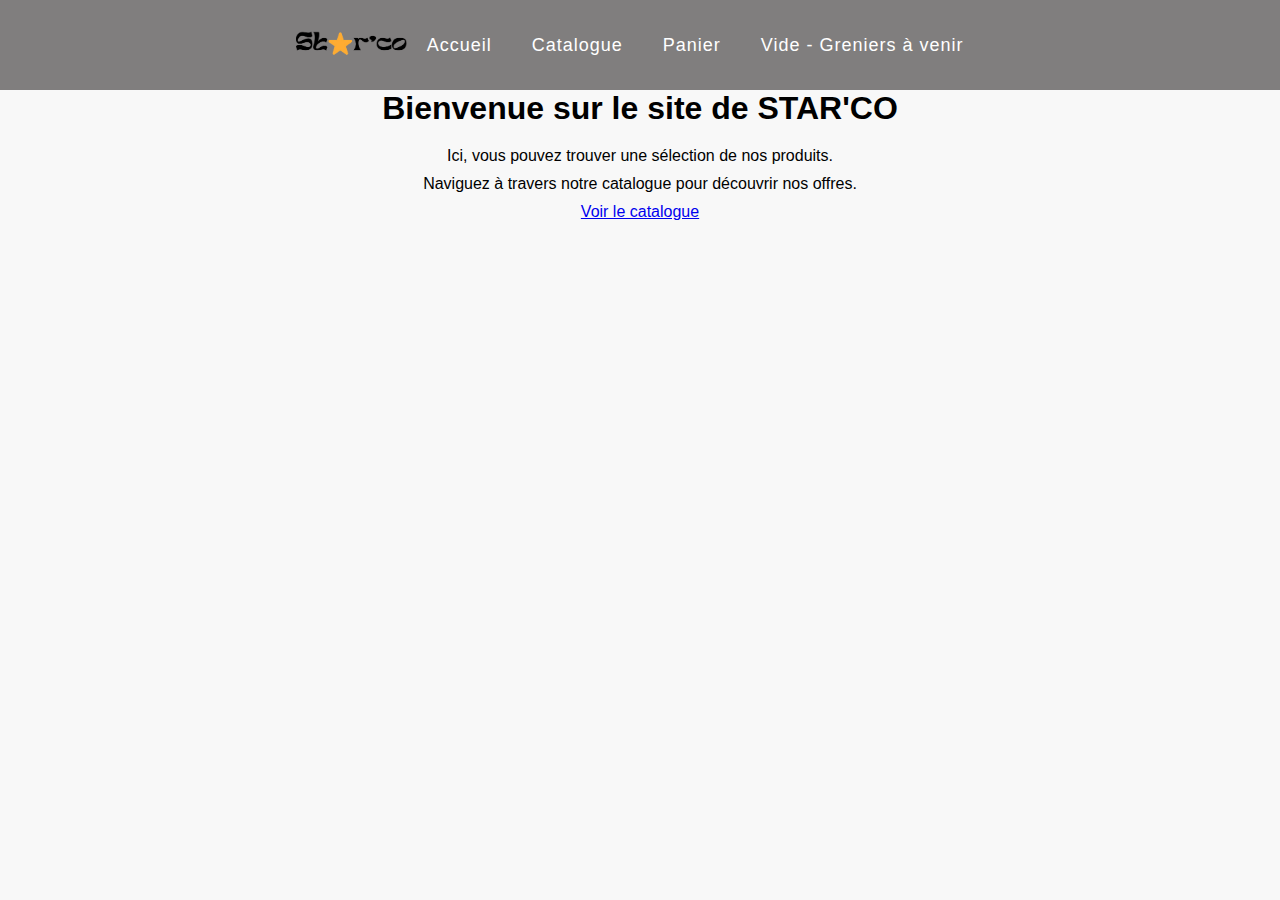
<file: index.html>
<!DOCTYPE html>
<html lang="en">
    <head>
        <meta charset="UTF-8">
        <meta name="viewport" content="width=device-width, initial-scale=1.0">
        <title>Accueil - STAR AND CO</title>
        <link rel="stylesheet" href="styles.css">
        <style>
            /* Style général */
            body {
                font-family: Arial, sans-serif;
                background-color: #f8f8f8;
                text-align: center;
            }
            h1 {
                text-align: center;
                margin-bottom: 20px;
            }
    
            p {
                margin-bottom: 10px;
            }
    
            bouton1 {
                display: inline-block;
                text-align: center;
                padding: 10px 20px;
                background-color: #007bff;
                color: #fff;
                text-decoration: none;
                border-radius: 5px;
            }
    
            bouton1:hover {
                background-color: #0056b3;
            }
            
        </style>
    </head>
    <body>
        <!-- Bandeau en haut de la page -->
        <div id="bandeau">
            <img src="./src/starandco2.png" alt="starandcologo" height="70">
            <a href="index.html">Accueil</a>
            <a href="catalogue.html">Catalogue</a>
            <a href="panier.html">Panier</a>
            <a href="videgreniers.html">Vide - Greniers à venir</a>
        </div>
    </head>
<body>
    <h1>Bienvenue sur le site de STAR'CO</h1>
    <p>Ici, vous pouvez trouver une sélection de nos produits.</p>
    <p>Naviguez à travers notre catalogue pour découvrir nos offres.</p>
    <a href="catalogue.html">Voir le catalogue</a>
</body>
</html>
</file>
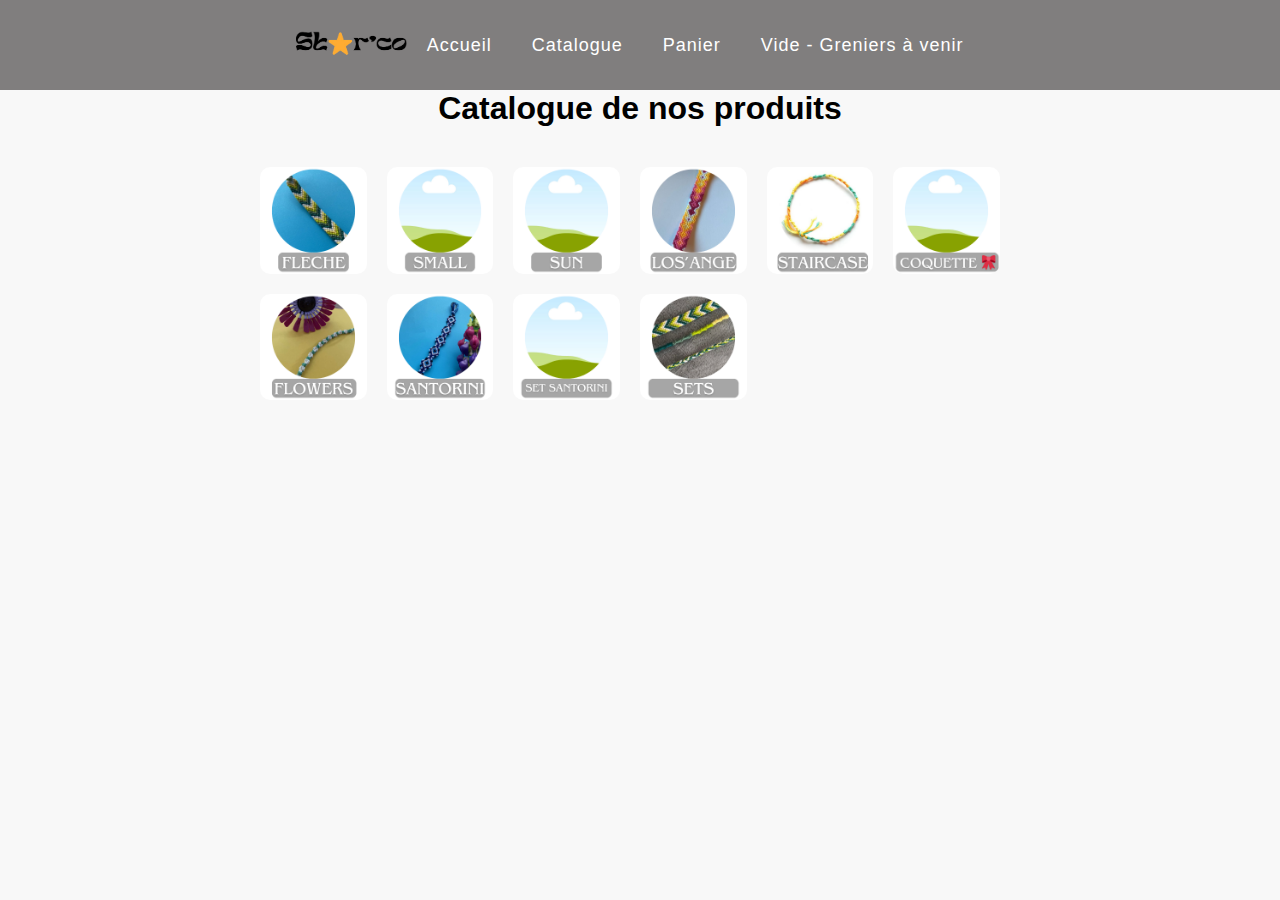
<file: catalogue.html>
<!DOCTYPE html>
<html lang="en">
<head>
    <meta charset="UTF-8">
    <meta name="viewport" content="width=device-width, initial-scale=1.0">
    <title>Catalogue - STAR AND CO</title>
    <link rel="stylesheet" href="styles.css">
</head>
<body>
    <!-- Bandeau en haut de la page -->
    <div id="bandeau">
        <img src="./src/starandco2.png" alt="starandcologo" height="70">
        <a href="index.html">Accueil</a>
        <a href="catalogue.html">Catalogue</a>
        <a href="panier.html">Panier</a>
        <a href="videgreniers.html">Vide - Greniers à venir</a>
    </div>

    <h1>Catalogue de nos produits</h1>

    <div class="contenu-page">
        <div class="article">
            <a href="flèche.html">
                <img src="./src/1.png" alt="fleche" width="200">
            </a>
        </div>
            <div class="article">
                <a href="small.html">
                    <img src="./src/2.png" alt="small" width="200">
                </a>
            </div>
            <div class="article">
                <a href="sun.html">
                    <img src="./src/3.png" alt="sun" width="200">
                 </a>
            </div>
            <div class="article">
                <a href="los'ange.html">
                    <img src="./src/4.png" alt="Los'ange" width="200">
                    </a>
            </div>
            <div class="article">
                <a href="staircase.html">
                    <img src="./src/5.png" alt="Staircase" width="200">
                    </a>
            </div>
            <div class="article">
                <a href="coquette.html">
                    <img src="./src/6.png" alt="Coquette" width="200">
                    </a>
            </div>
            <div class="article">
                <a href="flowers.html">
                    <img src="./src/7.png" alt="Flowers" width="200">
                    </a>
            </div>
            <div class="article">
                <a href="santorini.html">
                    <img src="./src/8.png" alt="MAUVAIS OEIL" width="200">
                </a>
            </div>
            <div class="article">
                <a href="setsantorini.html">
                    <img src="./src/9.png" alt="SETS MAUVAIS OEIL" width="200">
                </a>
            </div>
            <div class="article">
                <a href="sets.html">
                    <img src="./src/10.png" alt="SETS" width="200">
                </a>
            </div>
    

        <!-- Ajoutez d'autres articles avec des images et des boutons -->
    </div>
</body>
</html>
</file>
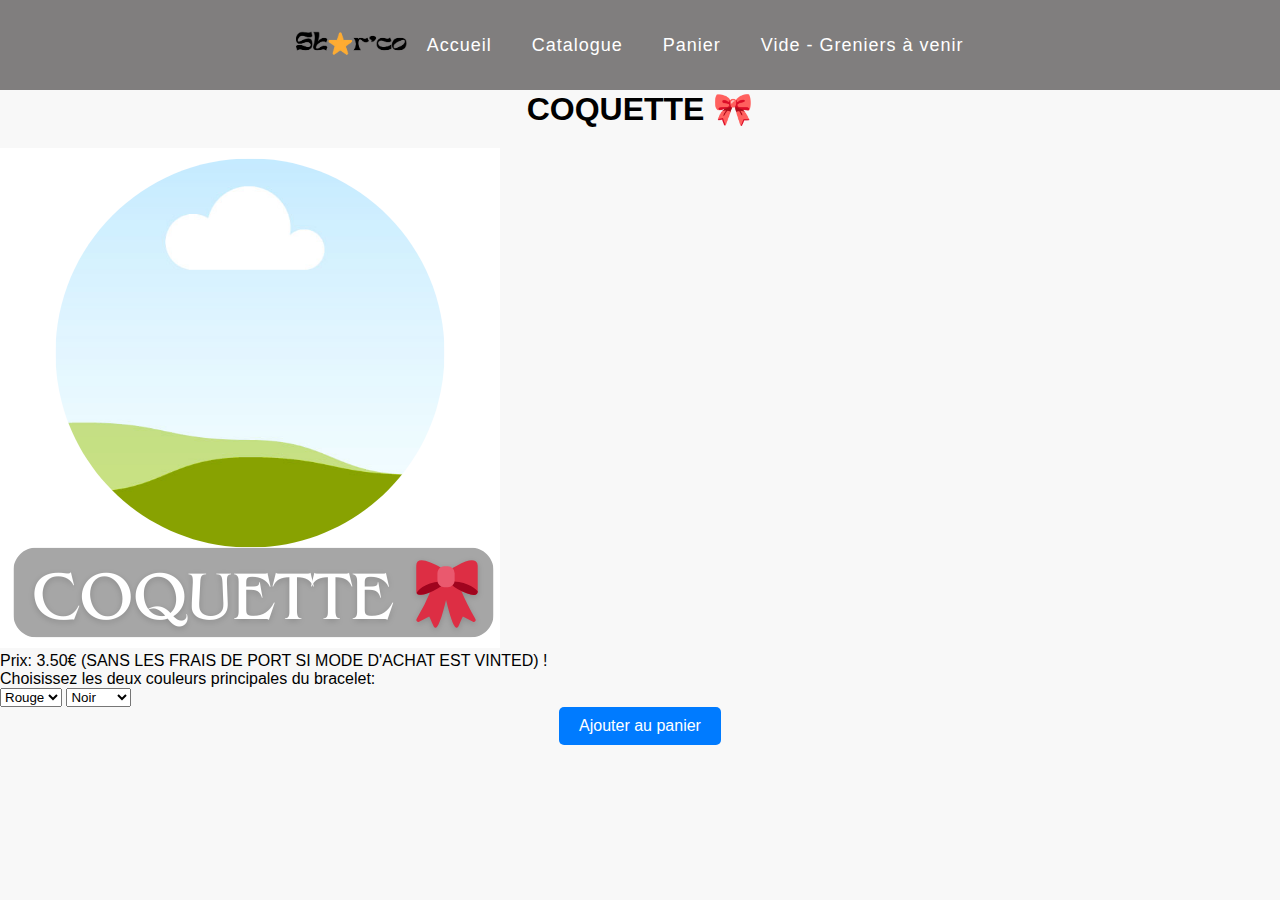
<file: coquette.html>
<!DOCTYPE html>
<html lang="fr">
<head>
    <meta charset="UTF-8">
    <meta name="viewport" content="width=device-width, initial-scale=1.0">
    <title>ARTICLE - STAR AND CO</title>
    <link rel="stylesheet" href="styles.css">
</head>
<body>
    <!-- Bandeau en haut de la page -->
    <div id="bandeau">
        <img src="./src/starandco2.png" alt="starandcologo" height="70">
        <a href="./index.html">Accueil</a>
        <a href="catalogue.html">Catalogue</a>
        <a href="panier.html">Panier</a>
        <a href="videgreniers.html">Vide - Greniers à venir</a>
    </div>

    <h1>COQUETTE 🎀</h1>
    <img src="./src/6.png" alt="Image de l'article 1">
    <p>Prix: 3.50€ (SANS LES FRAIS DE PORT SI MODE D'ACHAT EST VINTED) !</p>
    <p>Choisissez les deux couleurs principales du bracelet:</p>
    <select id="select-color">
        <option value="red">Rouge</option>
        <option value="blue">Bleu</option>
        <option value="green">Vert</option>
        <option value="yellow">Jaune</option>
    </select>
    <select id="select-color2">
        <option value="black">Noir</option>
        <option value="white">Blanc</option>
        <option value="gray">Gris</option>
        <option value="brown">Marron</option>
    </select>

    <button onclick="ajouterAuPanier('COQUETTE 🎀', 3.50)">Ajouter au panier</button>

    <script>
        function ajouterAuPanier(nomArticle, prixArticle) {
            var couleur1 = document.getElementById("select-color").value;
            var couleur2 = document.getElementById("select-color2").value;
            var article = { nom: nomArticle, prix: prixArticle, couleur: [couleur1, couleur2] };
            var panier = JSON.parse(localStorage.getItem("panier")) || [];
            panier.push(article);
            localStorage.setItem("panier", JSON.stringify(panier));
            alert("Article ajouté au panier !");
        }
    </script>
</body>
</html>
</file>
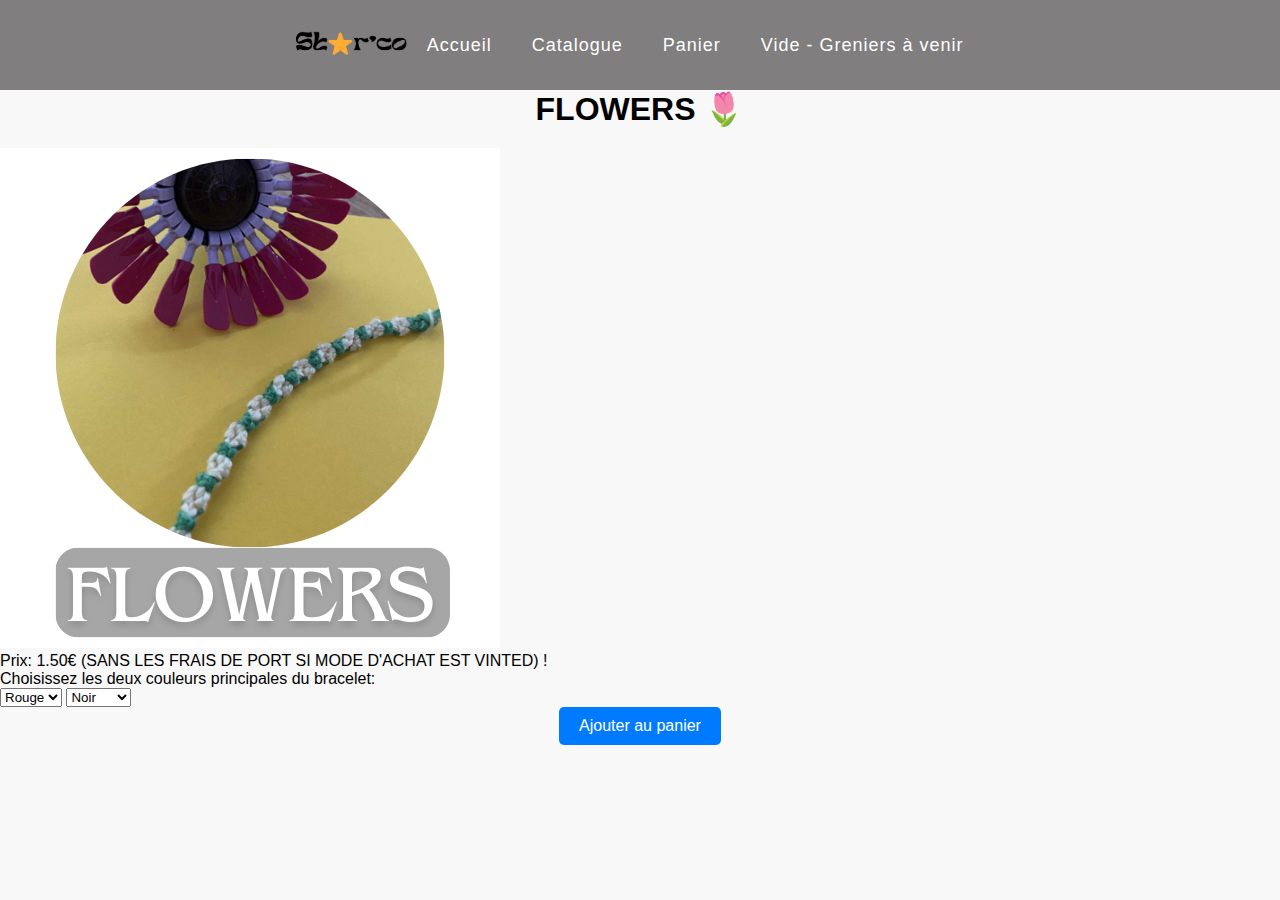
<file: flowers.html>
<!DOCTYPE html>
<html lang="fr">
<head>
    <meta charset="UTF-8">
    <meta name="viewport" content="width=device-width, initial-scale=1.0">
    <title>ARTICLE - STAR AND CO</title>
    <link rel="stylesheet" href="styles.css">
</head>
<body>
    <!-- Bandeau en haut de la page -->
    <div id="bandeau">
        <img src="./src/starandco2.png" alt="starandcologo" height="70">
        <a href="index.html">Accueil</a>
        <a href="catalogue.html">Catalogue</a>
        <a href="panier.html">Panier</a>
        <a href="videgreniers.html">Vide - Greniers à venir</a>
    </div>

    <h1>FLOWERS 🌷</h1>
    <img src="./src/7.png" alt="Image de l'article 1">
    <p>Prix: 1.50€ (SANS LES FRAIS DE PORT SI MODE D'ACHAT EST VINTED) !</p>
    <p>Choisissez les deux couleurs principales du bracelet:</p>
    <select id="select-color">
        <option value="red">Rouge</option>
        <option value="blue">Bleu</option>
        <option value="green">Vert</option>
        <option value="yellow">Jaune</option>
    </select>
    <select id="select-color2">
        <option value="black">Noir</option>
        <option value="white">Blanc</option>
        <option value="gray">Gris</option>
        <option value="brown">Marron</option>
    </select>
    <button onclick="ajouterAuPanier('FLOWERS 🌷', 1.50)">Ajouter au panier</button>

    <script>
        function ajouterAuPanier(nomArticle, prixArticle) {
            var couleur1 = document.getElementById("select-color").value;
            var couleur2 = document.getElementById("select-color2").value;
            var article = { nom: nomArticle, prix: prixArticle, couleur: [couleur1, couleur2] };
            var panier = JSON.parse(localStorage.getItem("panier")) || [];
            panier.push(article);
            localStorage.setItem("panier", JSON.stringify(panier));
            alert("Article ajouté au panier !");
        }
    </script>
</body>
</html>
</file>
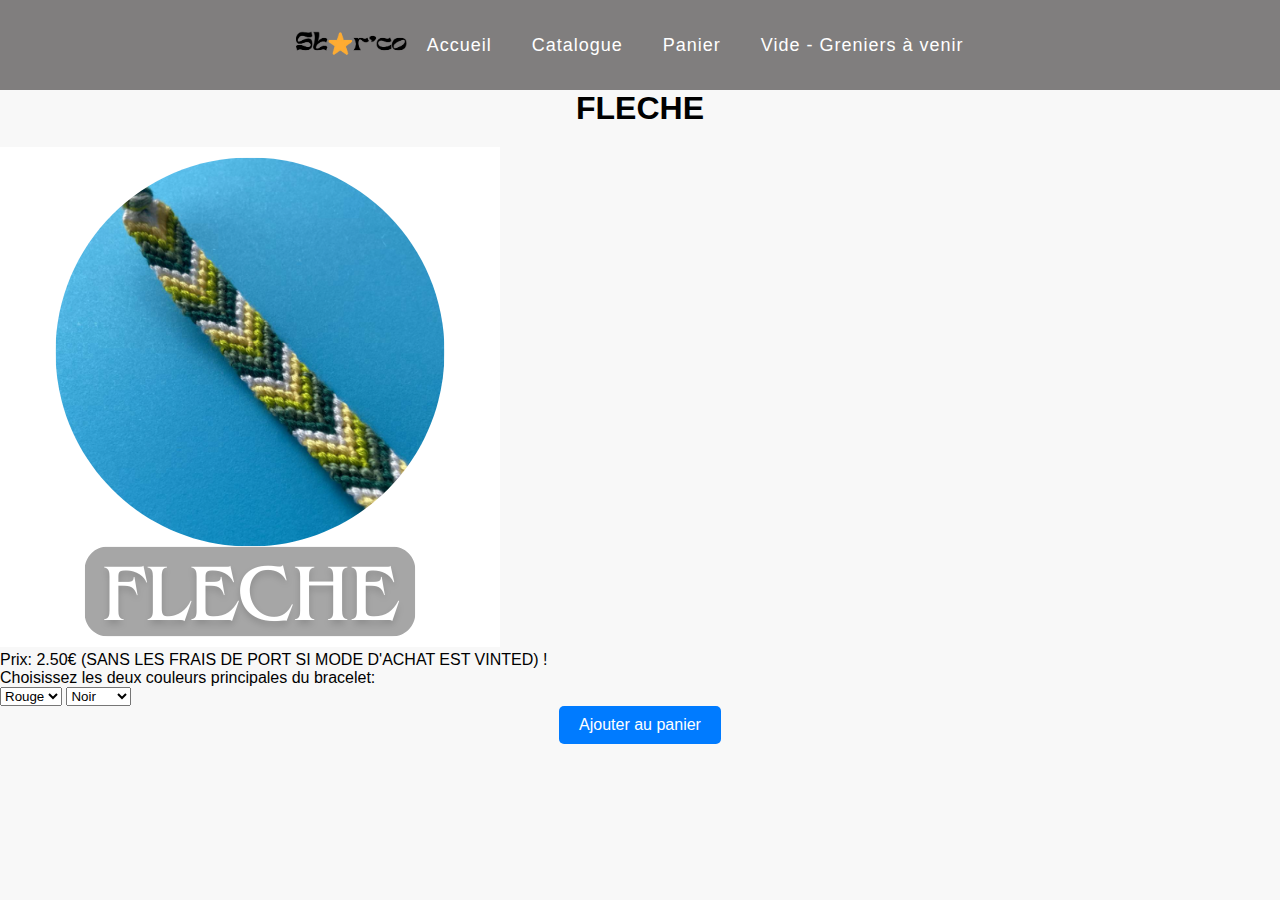
<file: flèche.html>
<!DOCTYPE html>
<html lang="fr">
<head>
    <meta charset="UTF-8">
    <meta name="viewport" content="width=device-width, initial-scale=1.0">
    <title>ARTICLE - STAR AND CO</title>
    <link rel="stylesheet" href="styles.css">
</head>
<body>
    <!-- Bandeau en haut de la page -->
    <div id="bandeau">
        <img src="./src/starandco2.png" alt="starandcologo" height="70">
        <a href="index.html">Accueil</a>
        <a href="catalogue.html">Catalogue</a>
        <a href="panier.html">Panier</a>
        <a href="videgreniers.html">Vide - Greniers à venir</a>
    </div>

    <h1>FLECHE</h1>
    <img src="./src/1.png" alt="Image de l'article 1">
    <p>Prix: 2.50€ (SANS LES FRAIS DE PORT SI MODE D'ACHAT EST VINTED) !</p>
    <p>Choisissez les deux couleurs principales du bracelet:</p>
    <select id="select-color">
        <option value="red">Rouge</option>
        <option value="blue">Bleu</option>
        <option value="green">Vert</option>
        <option value="yellow">Jaune</option>
    </select>
    <select id="select-color2">
        <option value="black">Noir</option>
        <option value="white">Blanc</option>
        <option value="gray">Gris</option>
        <option value="brown">Marron</option>
    </select>
    <button onclick="ajouterAuPanier('FLECHE', 2.50)">Ajouter au panier</button>

    <script>
        function ajouterAuPanier(nomArticle, prixArticle) {
            var couleur1 = document.getElementById("select-color").value;
            var couleur2 = document.getElementById("select-color2").value;
            var article = { nom: nomArticle, prix: prixArticle, couleur: [couleur1, couleur2] };
            var panier = JSON.parse(localStorage.getItem("panier")) || [];
            panier.push(article);
            localStorage.setItem("panier", JSON.stringify(panier));
            alert("Article ajouté au panier !");
        }
    </script>
</body>
</html>
</file>
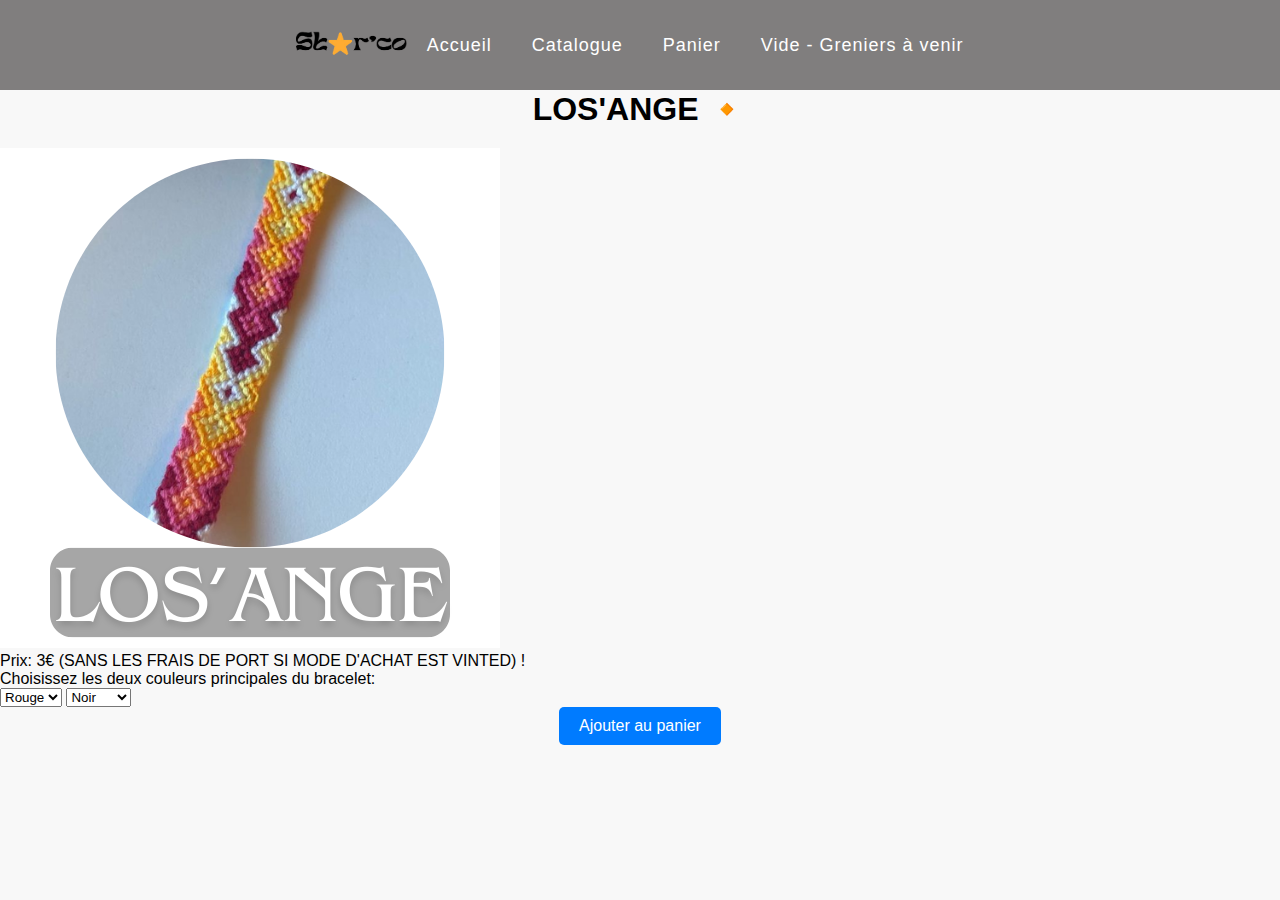
<file: los'ange.html>
<!DOCTYPE html>
<html lang="fr">
<head>
    <meta charset="UTF-8">
    <meta name="viewport" content="width=device-width, initial-scale=1.0">
    <title>ARTICLE - STAR AND CO</title>
    <link rel="stylesheet" href="styles.css">
</head>
<body>
    <!-- Bandeau en haut de la page -->
    <div id="bandeau">
        <img src="./src/starandco2.png" alt="starandcologo" height="70">
        <a href="index.html">Accueil</a>
        <a href="catalogue.html">Catalogue</a>
        <a href="panier.html">Panier</a>
        <a href="videgreniers.html">Vide - Greniers à venir</a>
    </div>

    <h1>LOS'ANGE 🔸</h1>
    <img src="./src/4.png" alt="Image de l'article 1">
    <p>Prix: 3€ (SANS LES FRAIS DE PORT SI MODE D'ACHAT EST VINTED) !</p>
    <p>Choisissez les deux couleurs principales du bracelet:</p>
    <select id="select-color">
        <option value="red">Rouge</option>
        <option value="blue">Bleu</option>
        <option value="green">Vert</option>
        <option value="yellow">Jaune</option>
    </select>
    <select id="select-color2">
        <option value="black">Noir</option>
        <option value="white">Blanc</option>
        <option value="gray">Gris</option>
        <option value="brown">Marron</option>
    </select>
    <button onclick="ajouterAuPanier('LOS\'ANGE 🔸', 3)">Ajouter au panier</button>

    <script>
        function ajouterAuPanier(nomArticle, prixArticle) {
            var couleur1 = document.getElementById("select-color").value;
            var couleur2 = document.getElementById("select-color2").value;
            var article = { nom: nomArticle, prix: prixArticle, couleur: [couleur1, couleur2] };
            var panier = JSON.parse(localStorage.getItem("panier")) || [];
            panier.push(article);
            localStorage.setItem("panier", JSON.stringify(panier));
            alert("Article ajouté au panier !");
        }
    </script>
</body>
</html>
</file>
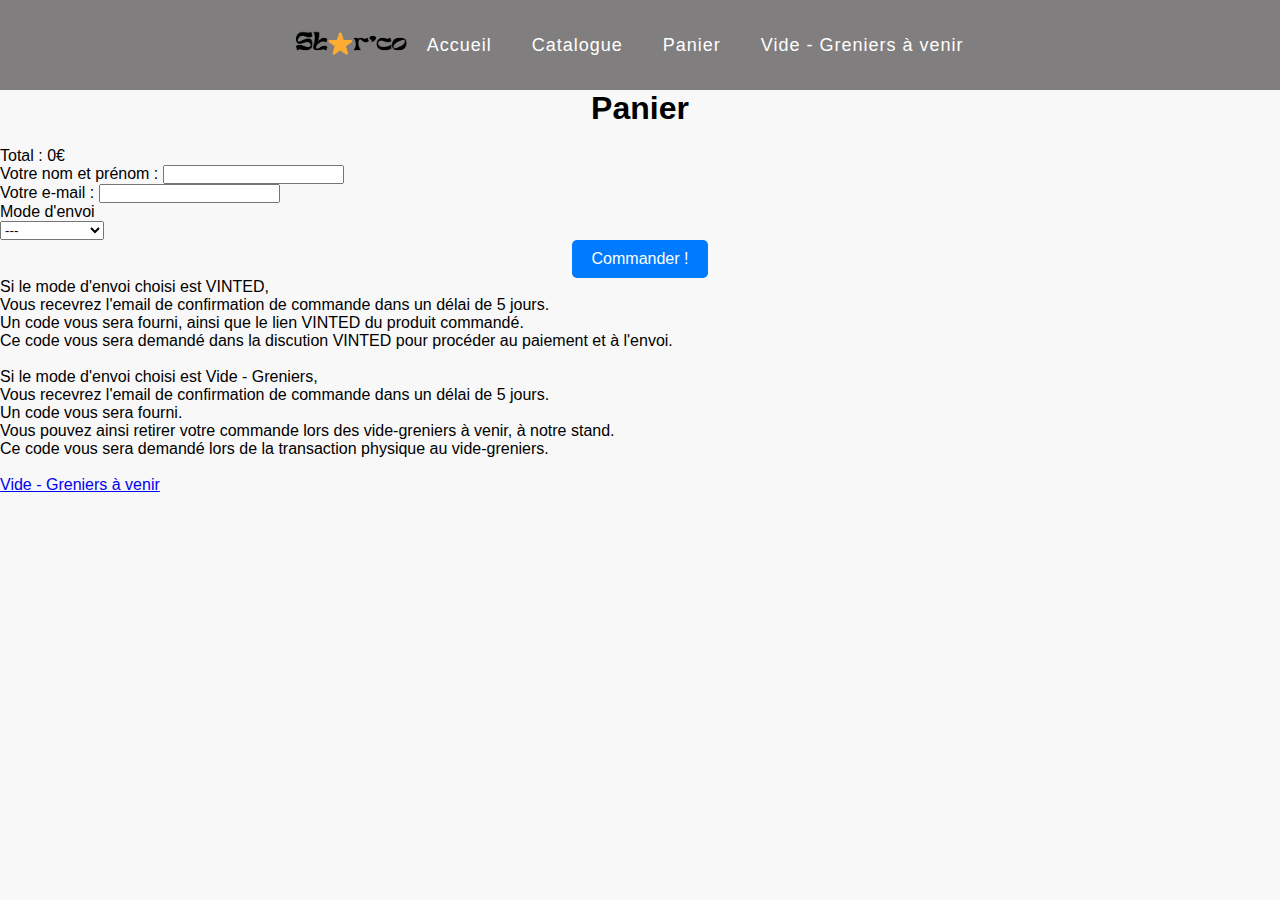
<file: panier.html>
<!DOCTYPE html>
<html lang="en">
<head>
    <meta charset="UTF-8">
    <meta name="viewport" content="width=device-width, initial-scale=1.0">
    <title>Panier - STAR AND CO</title>
    <link rel="stylesheet" href="styles.css">
</head>
<body>
    <!-- Bandeau en haut de la page -->
    <div id="bandeau">
        <img src="./src/starandco2.png" alt="starandcologo" height="70">
        <a href="index.html">Accueil</a>
        <a href="catalogue.html">Catalogue</a>
        <a href="panier.html">Panier</a>
        <a href="videgreniers.html">Vide - Greniers à venir</a>
    </div>

    <h1>Panier</h1>
    <div id="panier-content"></div>
    <div id="total">Total : <span id="total-price">0€</span></div>
    <form id="commande-form">
        <label for="nom">Votre nom et prénom :</label>
        <input type="text" id="nom" name="nom" required> <!-- Champ nom/prénom avec attribut required -->
        <br>
        <label for="email">Votre e-mail :</label>
        <input type="email" id="email" name="email" required> <!-- Champ email avec attribut required -->

        <br>

        <p>Mode d'envoi</p>
        <select id="choix-site">
            <option value="-">---</option>
            <option value="vinted">Vinted</option>
            <option value="vide-greniers">Vide-Greniers</option>
        </select>

        <button type="submit" onclick="passerCommande(event)">Commander !</button>

        <p>Si le mode d'envoi choisi est VINTED,</p>
        <p>Vous recevrez l'email de confirmation de commande dans un délai de 5 jours. </p>
        <p>Un code vous sera fourni, ainsi que le lien VINTED du produit commandé. </p>
        <p>Ce code vous sera demandé dans la discution VINTED pour procéder au paiement et à l'envoi. </p>
        <br>
        <p>Si le mode d'envoi choisi est Vide - Greniers,</p>
        <p>Vous recevrez l'email de confirmation de commande dans un délai de 5 jours. </p>
        <p>Un code vous sera fourni. </p>
        <p>Vous pouvez ainsi retirer votre commande lors des vide-greniers à venir, à notre stand. </p>
        <p>Ce code vous sera demandé lors de la transaction physique au vide-greniers.</p>
        <br>
        <a href="videgreniers.html">Vide - Greniers à venir</a>
        
    </form>

    <script src="https://cdn.emailjs.com/dist/email.min.js"></script>
    <script>
        (function(){
            emailjs.init("ti_tbWUHJIB4qklRd");
        })();

        function genererCode() {
            var code = '';
            var caracteres = 'ABCDEFGHIJKLMNOPQRSTUVWXYZ';
            var longueur = 6;
            for (var i = 0; i < longueur; i++) {
                code += caracteres.charAt(Math.floor(Math.random() * caracteres.length));
            }
            return code;
        }

        function afficherPanier() {
            var panier = JSON.parse(localStorage.getItem("panier")) || [];
            var panierContent = document.getElementById("panier-content");
            var total = 0; // Initialisation du total
            panierContent.innerHTML = "";
            panier.forEach(function(article, index) {
                var articleDiv = document.createElement("div");
                articleDiv.innerHTML = "<h2>" + article.nom + "</h2>" +
                                       "<p>Couleur: " + article.couleur + "</p>" +
                                       "<p>Prix: " + article.prix + "€</p>" +
                                       "<button onclick='supprimerArticle(" + index + ")'>Supprimer</button>"; // Ajout du bouton Supprimer avec l'appel à la fonction supprimerArticle
                panierContent.appendChild(articleDiv);
                total += article.prix; // Ajout du prix de l'article au total
            });
            document.getElementById("total-price").textContent = total + "€"; // Affichage du total dans le HTML
            return total; // Retourne le total du panier
        }

        function supprimerArticle(index) {
            var panier = JSON.parse(localStorage.getItem("panier")) || [];
            panier.splice(index, 1); // Supprime l'article du panier
            localStorage.setItem("panier", JSON.stringify(panier)); // Met à jour le panier dans le localStorage
            afficherPanier(); // Réaffiche le panier avec l'article supprimé
        }

        function passerCommande(event) {
            event.preventDefault(); // Empêche le comportement par défaut du formulaire
            var nom = document.getElementById("nom").value.trim(); // Récupère la valeur du nom (et supprime les espaces vides)
            var email = document.getElementById("email").value.trim(); // Récupère la valeur de l'email (et supprime les espaces vides)
            
            if (!nom || !email) { // Vérifie si les champs nom et email sont vides
                alert("Veuillez remplir tous les champs obligatoires."); // Affiche une alerte si les champs sont vides
                return; // Arrête l'exécution de la fonction
            }
            
            var panier = JSON.parse(localStorage.getItem("panier")) || [];
            var contenuCommande = "Contenu de la commande :\n\n";
            var total = afficherPanier(); // Calcul du total du panier
            panier.forEach(function(article) {
                contenuCommande += "Nom: " + article.nom + "\n";
                contenuCommande += "Couleur: " + article.couleur + "\n";
                contenuCommande += "Prix: " + article.prix + "€\n\n";
            });

            var site = document.getElementById("choix-site").value; // Récupère la valeur du site choisi
            var code = genererCode(); // Génère le code aléatoire

            contenuCommande += "Nom et prénom : " + nom + "\n";
            contenuCommande += "E-mail d'envoi' : " + email + "\n";
            contenuCommande += "Mode d'envoi : " + site + "\n"; // Ajout du mode choisi
            contenuCommande += "Code de commande : " + code + "\n"; // Ajout du code de commande
            contenuCommande += "Total du panier : " + total + "€\n"; // Ajout du total du panier

            var params = {
                to_email: "starsandco@laposte.net", // Envoie également à l'adresse spécifiée dans le champ email
                subject: "Nouvelle commande sur votre site",
                message: contenuCommande
            };

            emailjs.send("service_ybpeptj", "template_6lhf8c2", params)
                .then(function(response) {
                    alert("Votre commande a été envoyée avec succès !");
                    localStorage.removeItem("panier");
                    afficherPanier();
                }, function(error) {
                    console.log("Erreur lors de l'envoi de l'e-mail :", error);
                    alert("Une erreur s'est produite lors de l'envoi de la commande. Veuillez réessayer.");
                });
        }

        afficherPanier(); // Appel pour afficher le contenu du panier lors du chargement de la page
    </script>
</body>
</html>
</file>
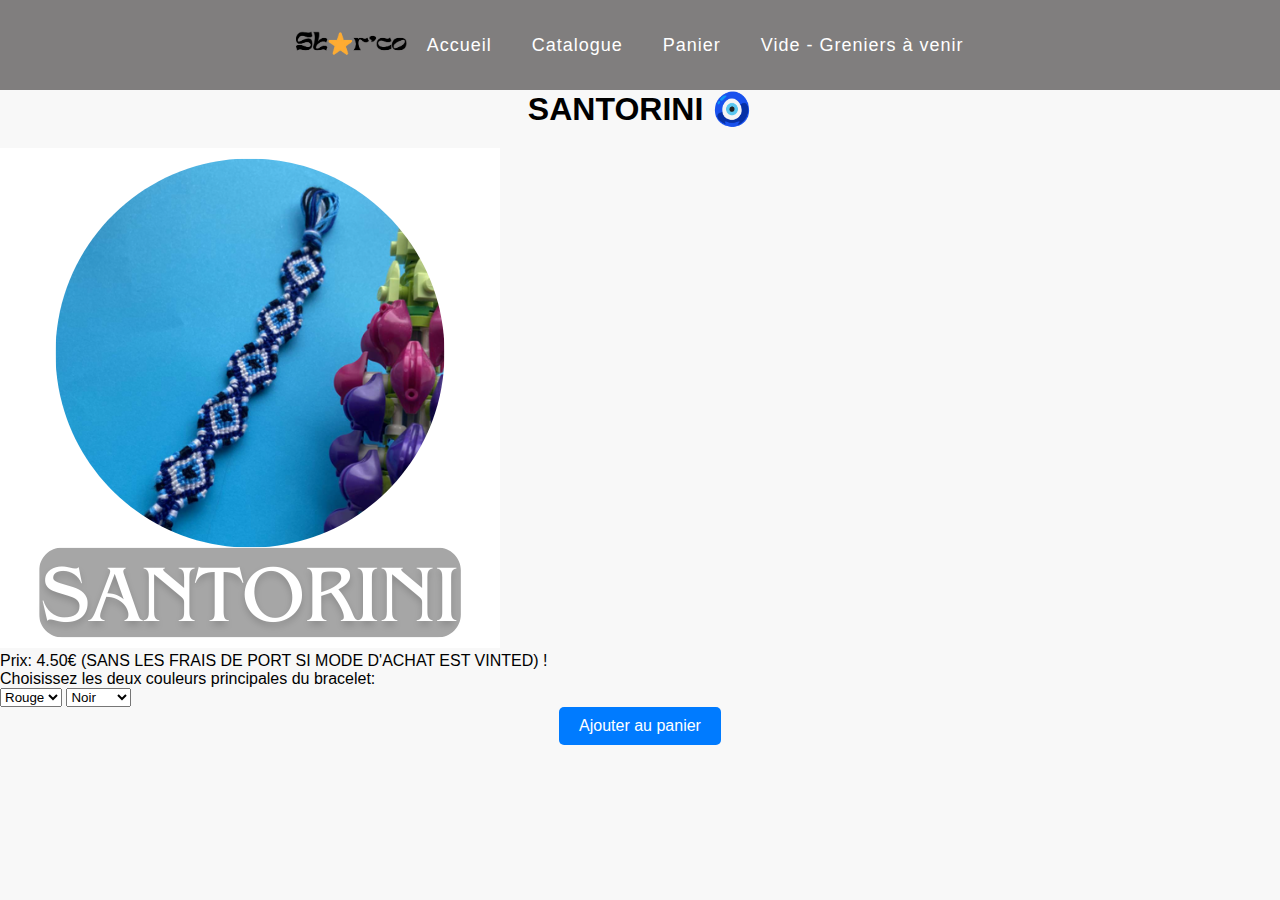
<file: santorini.html>
<!DOCTYPE html>
<html lang="fr">
<head>
    <meta charset="UTF-8">
    <meta name="viewport" content="width=device-width, initial-scale=1.0">
    <title>ARTICLE - STAR AND CO</title>
    <link rel="stylesheet" href="styles.css">
</head>
<body>
    <!-- Bandeau en haut de la page -->
    <div id="bandeau">
        <img src="./src/starandco2.png" alt="starandcologo" height="70">
        <a href="index.html">Accueil</a>
        <a href="catalogue.html">Catalogue</a>
        <a href="panier.html">Panier</a>
        <a href="videgreniers.html">Vide - Greniers à venir</a>
    </div>

    <h1>SANTORINI 🧿</h1>
    <img src="./src/8.png" alt="Image de l'article 1">
    <p>Prix: 4.50€ (SANS LES FRAIS DE PORT SI MODE D'ACHAT EST VINTED) !</p>
    <p>Choisissez les deux couleurs principales du bracelet:</p>
    <select id="select-color">
        <option value="red">Rouge</option>
        <option value="blue">Bleu</option>
        <option value="green">Vert</option>
        <option value="yellow">Jaune</option>
    </select>
    <select id="select-color2">
        <option value="black">Noir</option>
        <option value="white">Blanc</option>
        <option value="gray">Gris</option>
        <option value="brown">Marron</option>
    </select>
    <button onclick="ajouterAuPanier('SANTORINI 🧿', 4.50)">Ajouter au panier</button>

    <script>
        function ajouterAuPanier(nomArticle, prixArticle) {
            var couleur1 = document.getElementById("select-color").value;
            var couleur2 = document.getElementById("select-color2").value;
            var article = { nom: nomArticle, prix: prixArticle, couleur: [couleur1, couleur2] };
            var panier = JSON.parse(localStorage.getItem("panier")) || [];
            panier.push(article);
            localStorage.setItem("panier", JSON.stringify(panier));
            alert("Article ajouté au panier !");
        }
    </script>
</body>
</html>
</file>
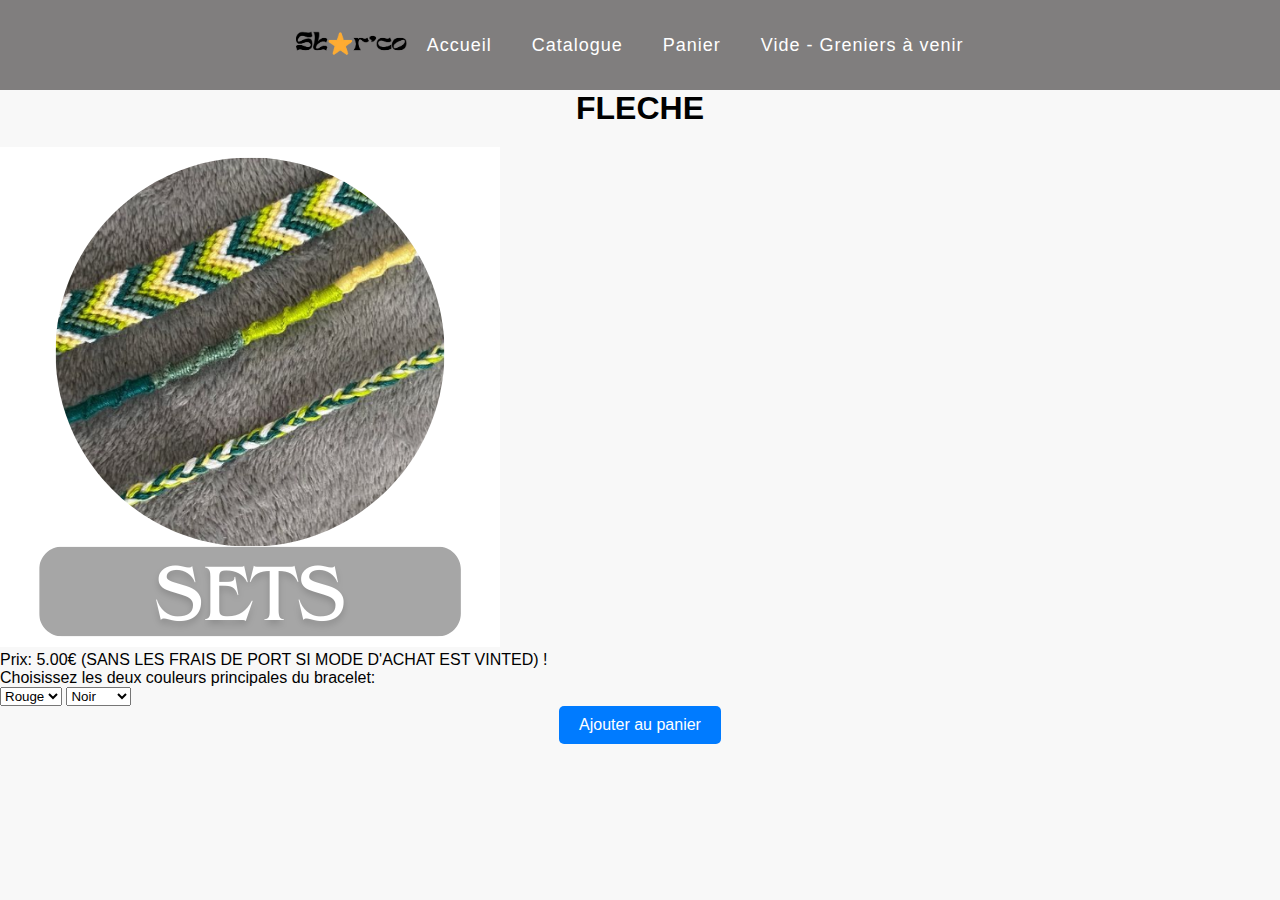
<file: sets.html>
<!DOCTYPE html>
<html lang="fr">
<head>
    <meta charset="UTF-8">
    <meta name="viewport" content="width=device-width, initial-scale=1.0">
    <title>ARTICLE - STAR AND CO</title>
    <link rel="stylesheet" href="styles.css">
</head>
<body>
    <!-- Bandeau en haut de la page -->
    <div id="bandeau">
        <img src="./src/starandco2.png" alt="starandcologo" height="70">
        <a href="index.html">Accueil</a>
        <a href="catalogue.html">Catalogue</a>
        <a href="panier.html">Panier</a>
        <a href="videgreniers.html">Vide - Greniers à venir</a>
    </div>

    <h1>FLECHE</h1>
    <img src="./src/10.png" alt="Image de l'article 1">
    <p>Prix: 5.00€ (SANS LES FRAIS DE PORT SI MODE D'ACHAT EST VINTED) !</p>
    <p>Choisissez les deux couleurs principales du bracelet:</p>
    <select id="select-color">
        <option value="red">Rouge</option>
        <option value="blue">Bleu</option>
        <option value="green">Vert</option>
        <option value="yellow">Jaune</option>
    </select>
    <select id="select-color2">
        <option value="black">Noir</option>
        <option value="white">Blanc</option>
        <option value="gray">Gris</option>
        <option value="brown">Marron</option>
    </select>
    <button onclick="ajouterAuPanier('SETS', 5)">Ajouter au panier</button>

    <script>
        function ajouterAuPanier(nomArticle, prixArticle) {
            var couleur1 = document.getElementById("select-color").value;
            var couleur2 = document.getElementById("select-color2").value;
            var article = { nom: nomArticle, prix: prixArticle, couleur: [couleur1, couleur2] };
            var panier = JSON.parse(localStorage.getItem("panier")) || [];
            panier.push(article);
            localStorage.setItem("panier", JSON.stringify(panier));
            alert("Article ajouté au panier !");
        }
    </script>
</body>
</html>
</file>
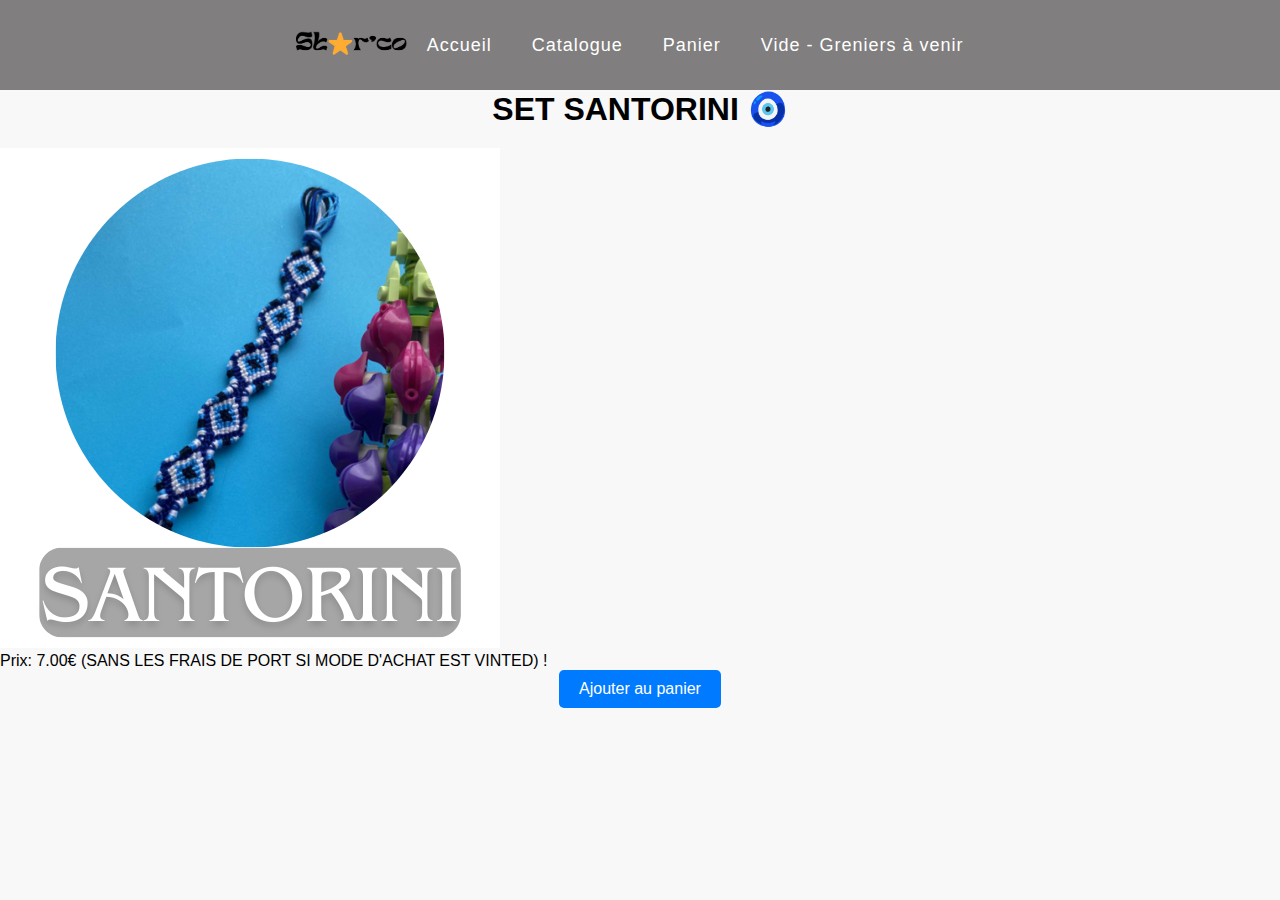
<file: setsantorini.html>
<!DOCTYPE html>
<html lang="fr">
<head>
    <meta charset="UTF-8">
    <meta name="viewport" content="width=device-width, initial-scale=1.0">
    <title>ARTICLE - STAR AND CO</title>
    <link rel="stylesheet" href="styles.css">
</head>
<body>
    <!-- Bandeau en haut de la page -->
    <div id="bandeau">
        <img src="./src/starandco2.png" alt="starandcologo" height="70">
        <a href="index.html">Accueil</a>
        <a href="catalogue.html">Catalogue</a>
        <a href="panier.html">Panier</a>
        <a href="videgreniers.html">Vide - Greniers à venir</a>
    </div>

    <h1>SET SANTORINI 🧿</h1>
    <img src="./src/8.png" alt="Image de l'article 1">
    <p>Prix: 7.00€ (SANS LES FRAIS DE PORT SI MODE D'ACHAT EST VINTED) !</p>
    <button onclick="ajouterAuPanier('SET SANTORINI 🧿', 7)">Ajouter au panier</button>

    <script>
        function ajouterAuPanier(nomArticle, prixArticle) {
            var article = { nom: nomArticle, prix: prixArticle };
            var panier = JSON.parse(localStorage.getItem("panier")) || [];
            panier.push(article);
            localStorage.setItem("panier", JSON.stringify(panier));
            alert("Article ajouté au panier !");
        }
    </script>
</body>
</html>
</file>
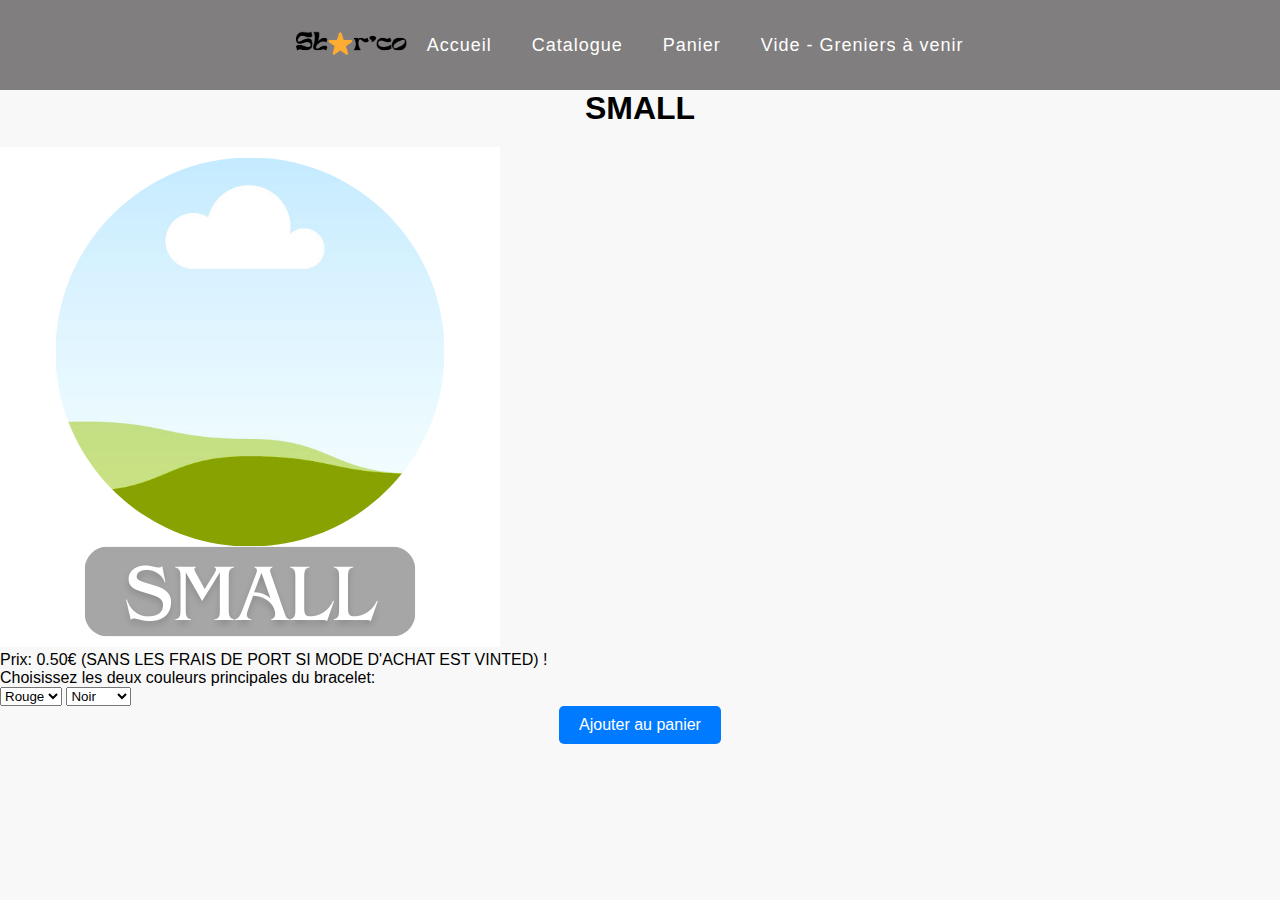
<file: small.html>
<!DOCTYPE html>
<html lang="fr">
<head>
    <meta charset="UTF-8">
    <meta name="viewport" content="width=device-width, initial-scale=1.0">
    <title>ARTICLE - STAR AND CO</title>
    <link rel="stylesheet" href="styles.css">
</head>
<body>
    <!-- Bandeau en haut de la page -->
    <div id="bandeau">
        <img src="./src/starandco2.png" alt="starandcologo" height="70">
        <a href="index.html">Accueil</a>
        <a href="catalogue.html">Catalogue</a>
        <a href="panier.html">Panier</a>
        <a href="videgreniers.html">Vide - Greniers à venir</a>
    </div>

    <h1>SMALL</h1>
    <img src="./src/2.png" alt="Image de l'article 1">
    <p>Prix: 0.50€ (SANS LES FRAIS DE PORT SI MODE D'ACHAT EST VINTED) !</p>
    <p>Choisissez les deux couleurs principales du bracelet:</p>
    <select id="select-color">
        <option value="red">Rouge</option>
        <option value="blue">Bleu</option>
        <option value="green">Vert</option>
        <option value="yellow">Jaune</option>
    </select>
    <select id="select-color2">
        <option value="black">Noir</option>
        <option value="white">Blanc</option>
        <option value="gray">Gris</option>
        <option value="brown">Marron</option>
    </select>
    <button onclick="ajouterAuPanier('SMALL', 0.5)">Ajouter au panier</button>

    <script>
        function ajouterAuPanier(nomArticle, prixArticle) {
            var couleur1 = document.getElementById("select-color").value;
            var couleur2 = document.getElementById("select-color2").value;
            var article = { nom: nomArticle, prix: prixArticle, couleur: [couleur1, couleur2] };
            var panier = JSON.parse(localStorage.getItem("panier")) || [];
            panier.push(article);
            localStorage.setItem("panier", JSON.stringify(panier));
            alert("Article ajouté au panier !");
        }
    </script>
</body>
</html>
</file>
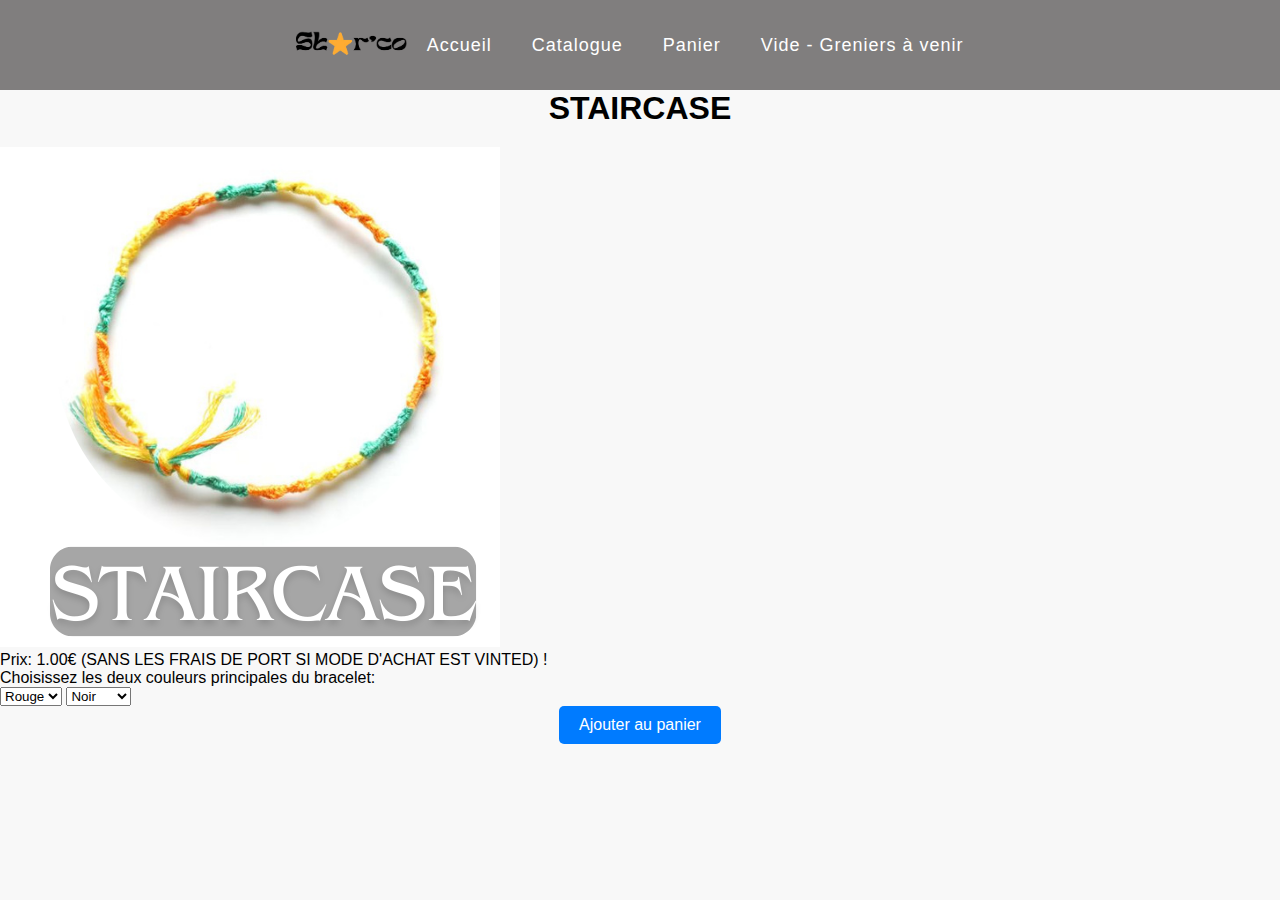
<file: staircase.html>
<!DOCTYPE html>
<html lang="fr">
<head>
    <meta charset="UTF-8">
    <meta name="viewport" content="width=device-width, initial-scale=1.0">
    <title>ARTICLE - STAR AND CO</title>
    <link rel="stylesheet" href="styles.css">
</head>
<body>
    <!-- Bandeau en haut de la page -->
    <div id="bandeau">
        <img src="./src/starandco2.png" alt="starandcologo" height="70">
        <a href="index.html">Accueil</a>
        <a href="catalogue.html">Catalogue</a>
        <a href="panier.html">Panier</a>
        <a href="videgreniers.html">Vide - Greniers à venir</a>
    </div>

    <h1>STAIRCASE</h1>
    <img src="./src/5.png" alt="Image de l'article 1">
    <p>Prix: 1.00€ (SANS LES FRAIS DE PORT SI MODE D'ACHAT EST VINTED) !</p>
    <p>Choisissez les deux couleurs principales du bracelet:</p>
    <select id="select-color">
        <option value="red">Rouge</option>
        <option value="blue">Bleu</option>
        <option value="green">Vert</option>
        <option value="yellow">Jaune</option>
    </select>
    <select id="select-color2">
        <option value="black">Noir</option>
        <option value="white">Blanc</option>
        <option value="gray">Gris</option>
        <option value="brown">Marron</option>
    </select>
    <button onclick="ajouterAuPanier('STAIRCASE', 1)">Ajouter au panier</button>

    <script>
        function ajouterAuPanier(nomArticle, prixArticle) {
            var couleur1 = document.getElementById("select-color").value;
            var couleur2 = document.getElementById("select-color2").value;
            var article = { nom: nomArticle, prix: prixArticle, couleur: [couleur1, couleur2] };
            var panier = JSON.parse(localStorage.getItem("panier")) || [];
            panier.push(article);
            localStorage.setItem("panier", JSON.stringify(panier));
            alert("Article ajouté au panier !");
        }
    </script>
</body>
</html>
</file>
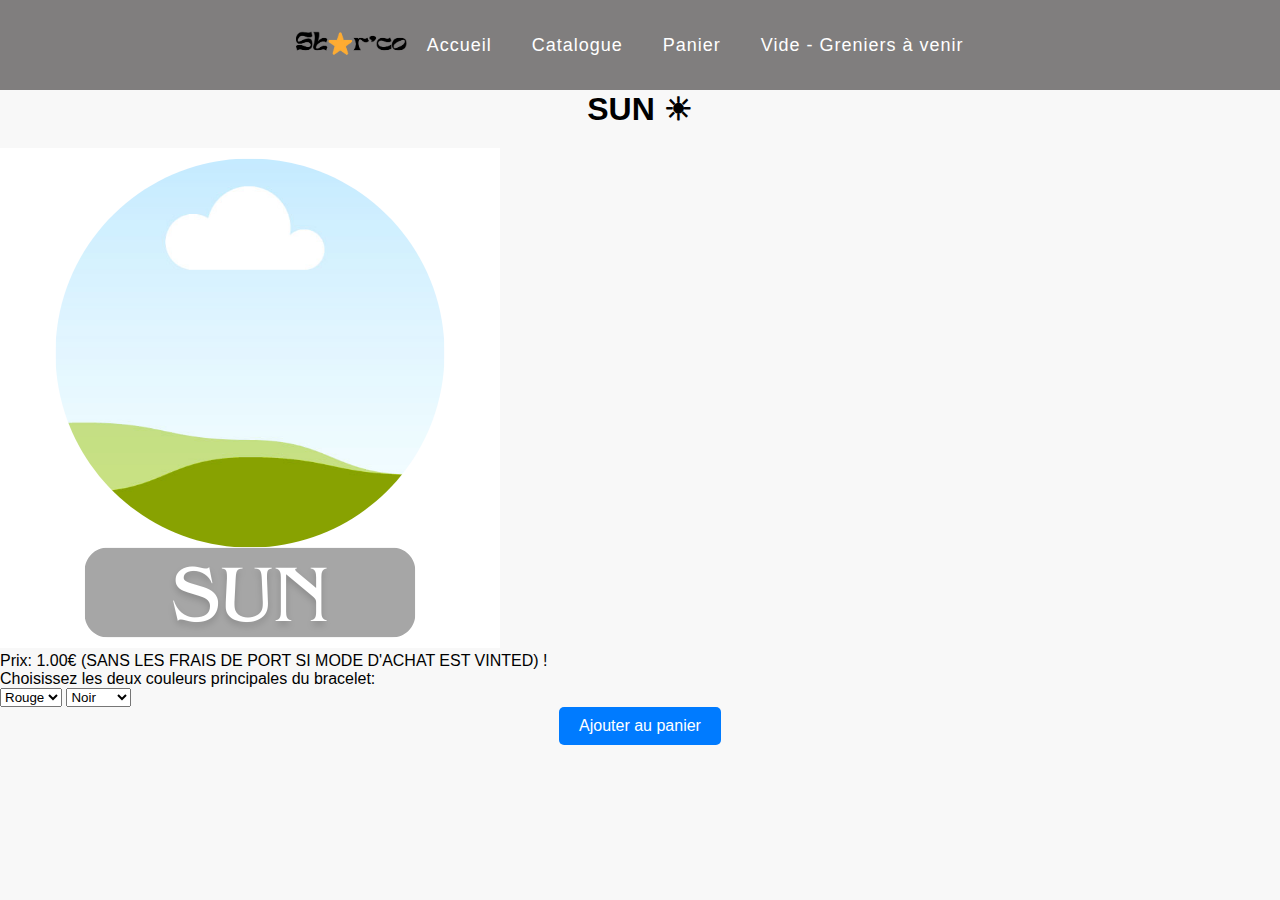
<file: sun.html>
<!DOCTYPE html>
<html lang="fr">
<head>
    <meta charset="UTF-8">
    <meta name="viewport" content="width=device-width, initial-scale=1.0">
    <title>ARTICLE - STAR AND CO</title>
    <link rel="stylesheet" href="styles.css">
</head>
<body>
    <!-- Bandeau en haut de la page -->
    <div id="bandeau">
        <img src="./src/starandco2.png" alt="starandcologo" height="70">
        <a href="index.html">Accueil</a>
        <a href="catalogue.html">Catalogue</a>
        <a href="panier.html">Panier</a>
        <a href="videgreniers.html">Vide - Greniers à venir</a>
    </div>

    <h1>SUN ☀</h1>
    <img src="./src/3.png" alt="Image de l'article 1">
    <p>Prix: 1.00€ (SANS LES FRAIS DE PORT SI MODE D'ACHAT EST VINTED) !</p>
    <p>Choisissez les deux couleurs principales du bracelet:</p>
    <select id="select-color">
        <option value="red">Rouge</option>
        <option value="blue">Bleu</option>
        <option value="green">Vert</option>
        <option value="yellow">Jaune</option>
    </select>
    <select id="select-color2">
        <option value="black">Noir</option>
        <option value="white">Blanc</option>
        <option value="gray">Gris</option>
        <option value="brown">Marron</option>
    </select>
    <button onclick="ajouterAuPanier('SUN ☀', 1)">Ajouter au panier</button>

    <script>
        function ajouterAuPanier(nomArticle, prixArticle) {
            var couleur1 = document.getElementById("select-color").value;
            var couleur2 = document.getElementById("select-color2").value;
            var article = { nom: nomArticle, prix: prixArticle, couleur: [couleur1, couleur2] };
            var panier = JSON.parse(localStorage.getItem("panier")) || [];
            panier.push(article);
            localStorage.setItem("panier", JSON.stringify(panier));
            alert("Article ajouté au panier !");
        }
    </script>
</body>
</html>
</file>
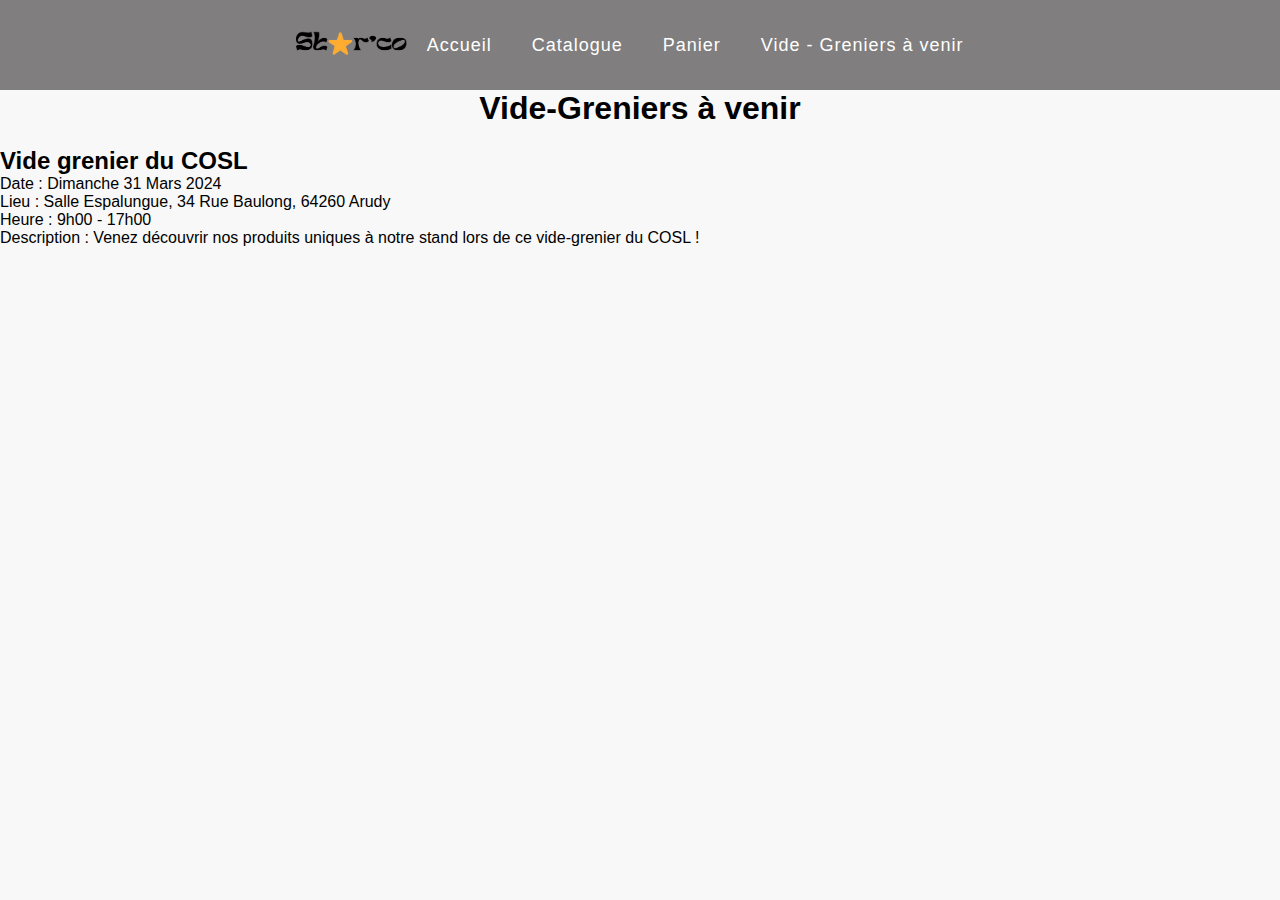
<file: videgreniers.html>
<!DOCTYPE html>
<html lang="fr">
<head>
    <meta charset="UTF-8">
    <meta name="viewport" content="width=device-width, initial-scale=1.0">
    <title>Vide-Greniers à venir - STAR AND CO</title>
    <link rel="stylesheet" href="styles.css">
</head>
<body>
    <!-- Bandeau en haut de la page -->
    <div id="bandeau">
        <img src="./src/starandco2.png" alt="starandcologo" height="70">
        <a href="index.html">Accueil</a>
        <a href="catalogue.html">Catalogue</a>
        <a href="panier.html">Panier</a>
        <a href="videgreniers.html">Vide - Greniers à venir</a>
    </div>

    <h1>Vide-Greniers à venir</h1>

    <div class="evenement">
        <h2>Vide grenier du COSL</h2>
        <p>Date : Dimanche 31 Mars 2024</p>
        <p>Lieu : Salle Espalungue, 34 Rue Baulong, 64260 Arudy</p>
        <p>Heure : 9h00 - 17h00</p>
        <p>Description : Venez découvrir nos produits uniques à notre stand lors de ce vide-grenier du COSL !</p>
    </div>

    <!-- Ajoutez d'autres événements de vide-grenier selon vos besoins -->

</body>
</html>
</file>
<file: styles.css>
/* Style pour le bandeau */
#bandeau {
    background-color: #807e7e;
    color: #fff;
    padding: 10px 0;
    text-align: center;
    display: flex;
    align-items: center; /* Centrage vertical */
    justify-content: center; /* Centrage horizontal */
}

#bandeau a {
    color: #fff;
    text-decoration: none;
    margin: 0 20px;
    font-family: Arial, sans-serif; /* Police de caractères */
    font-size: 18px; /* Taille de la police */
    letter-spacing: 1px; /* Espacement entre les lettres */
}

#bandeau a:hover {
    text-decoration: underline;
}

#bandeau img {
    margin-right: px;
}

/* Reset CSS */
* {
    margin: 0;
    padding: 0;
    box-sizing: border-box;
}

/* Style général */
body {
    font-family: Arial, sans-serif;
    background-color: #f8f8f8;
}



h1 {
    text-align: center;
    margin-bottom: 20px;
}


.article img {
    display: block;
    margin: 0 auto;
    max-width: 100%;
    height: auto;
    border-radius: 10px; /* Ajout de la bordure arrondie */
    
}

.article p {
    text-align: center;
    margin-top: 10px;
}

button {
    display: block;
    margin: 0 auto;
    padding: 10px 20px;
    font-size: 16px;
    background-color: #007bff;
    color: #fff;
    border: none;
    border-radius: 5px;
    cursor: pointer;
    transition: background-color 0.3s ease;
}

button:hover {
    background-color: #0056b3;
}

/* Reset CSS */
* {
    margin: 0;
    padding: 0;
    box-sizing: border-box;
}

.contenu-page {
    max-width: 800px;
    margin: 0 auto;
    padding: 20px;
    display: flex;
    flex-wrap: wrap;
    justify-content: flex-start; /* Alignement horizontal */
}

.article {
    width: calc(16.666% - 20px); /* Pour créer 6 articles par ligne */
    margin-right: 20px;
    margin-bottom: 20px;
    text-align: center;
}

@media (max-width: 768px) {
    .article {
        width: 100%; /* Pour afficher les articles en une seule colonne sur des petits écrans */
        margin-right: 0;
    }
}
</file>
